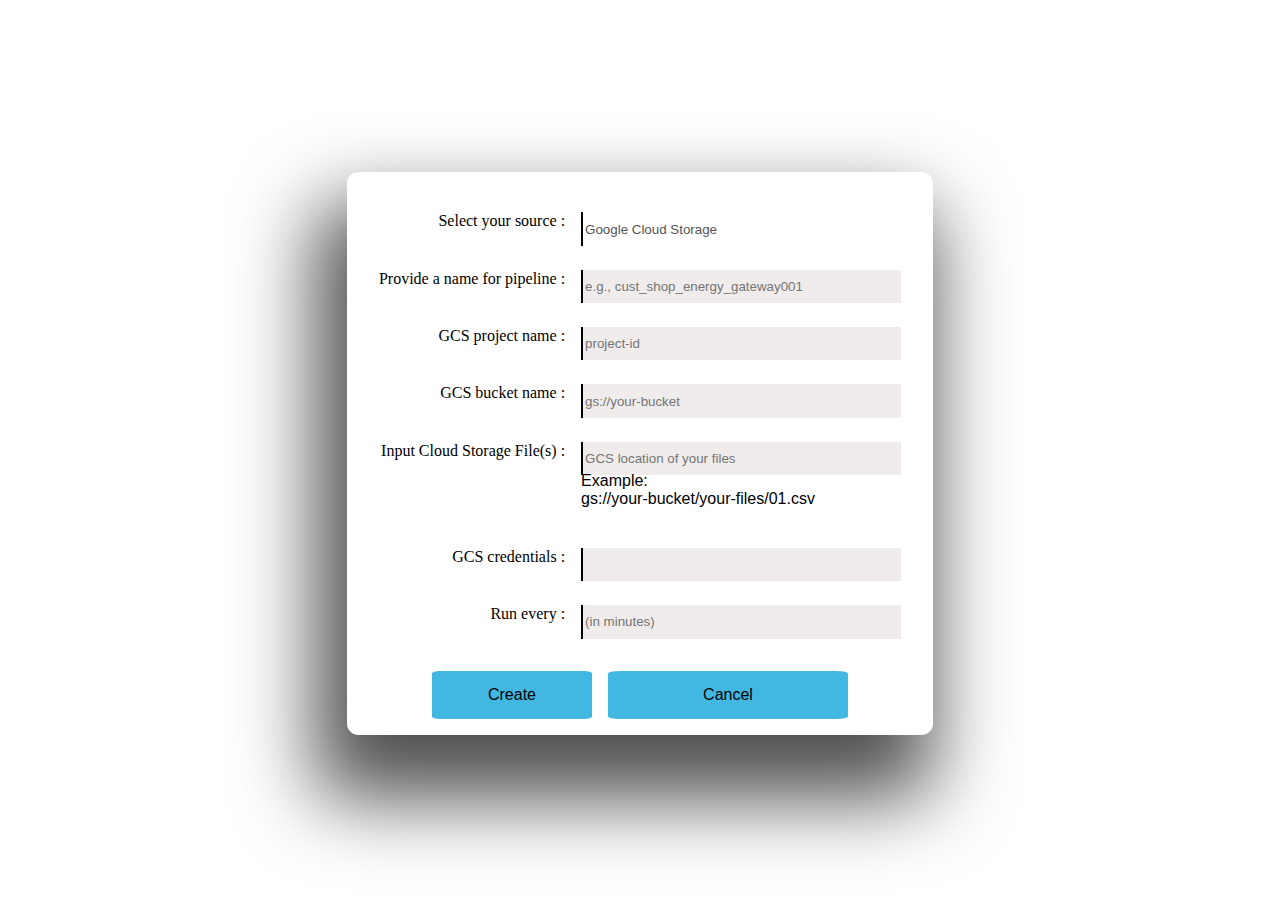
<file: assignment1/index.html>
<!DOCTYPE html>
<html lang="en">
<head>
    <meta charset="UTF-8">
    <meta http-equiv="X-UA-Compatible" content="IE=edge">
    <meta name="viewport" content="width=device-width, initial-scale=1.0">
    <title>GCS Form</title>
    <link rel="stylesheet" href="index.css">
    
</head>
<body>
    <div class="main">
        <form action="#" class="form" name="GCS" onsubmit="return validateForm()" onreset="resetForm()">
            <div class="block">
                <div class="left">
                    <label for="select" class="heading">Select your source :</label>
                </div>
                <div class="right">
                    <input type="text" id="select" name="select" value="Google Cloud Storage" disabled="disabled" class="input">
                </div>
            </div>
            
            <div class="block">
                <div class="left">
                    <label for="pipeline" class="heading">Provide a name for pipeline :</label>
                </div>
                <div class="right">
                    <input type="text" id="pipeline" name="pipeline" class="input" placeholder="e.g., cust_shop_energy_gateway001" required oninput="resetcolor(this)">
                </div>
            </div>
            
            <div class="block">
                <div class="left">
                    <label for="project" class="heading">GCS project name :</label>
                </div>
                <div class="right">
                    <input type="text" id="project" name="project" class="input" placeholder="project-id" required oninput="resetcolor(this)">
                </div>
            </div>
            
            <div class="block">
                <div class="left">
                    <label for="bucket" class="heading">GCS bucket name :</label>
                </div>
                <div class="right">
                    <input type="text" id="bucket" name="bucket" class="input" placeholder="gs://your-bucket" required oninput="resetcolor(this)">
                </div>
            </div>
            
            <div class="block">
                <div class="left">
                    <label for="files" class="heading">Input Cloud Storage File(s) :</label>
                </div>
                <div class="right">
                    <input type="text" id="files" name="files" class="input" placeholder="GCS location of your files" required oninput="resetcolor(this)">
                    <p class="text">Example: <br> gs://your-bucket/your-files/01.csv</p>
                </div>
            </div>
            
            <div class="block">
                <div class="left">
                    <label for="credentials" class="heading">GCS credentials :</label>
                </div>
                <div class="right">
                    <input type="password" id="credentials" name="credentials" class="input" required oninput="resetcolor(this)">
                </div>
            </div>
            
            <div class="block">
                <div class="left">
                    <label for="time" class="heading">Run every :</label>
                </div>
                <div class="right">
                    <input type="text" id="time" name="time" class="input" placeholder="(in minutes)" required oninput="resetcolor(this)">
                </div>
            </div>

            <div class="buttons">
                <button type="submit" class="create">Create</button>
                <button type="reset" class="cancel">Cancel</button>
            </div>
        </form>
    </div>


    <script src="index.js"></script>
    
</body>
</html>
</file>
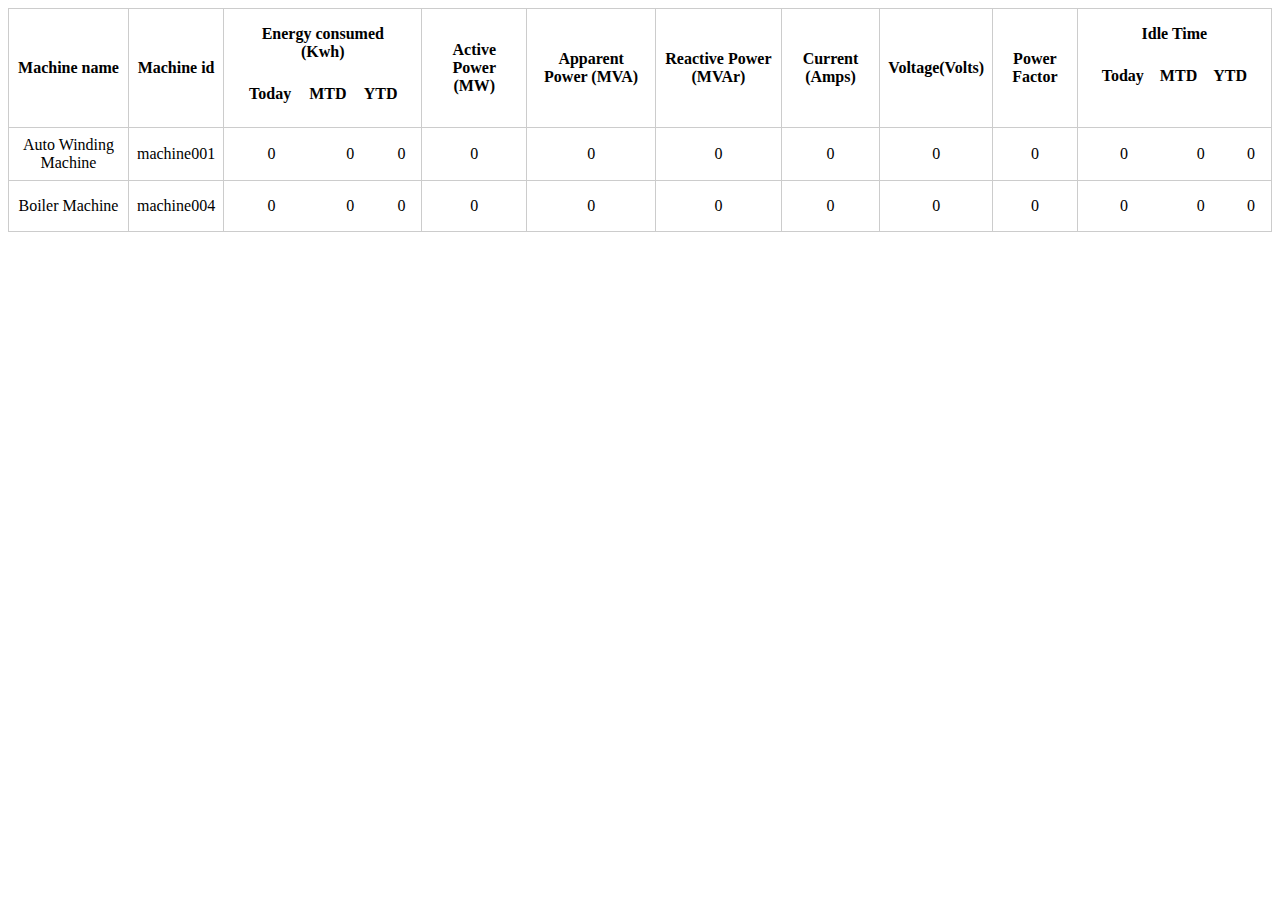
<file: assignment2/index.html>
<!DOCTYPE html>
<html lang="en">
<head>
    <meta charset="UTF-8">
    <meta http-equiv="X-UA-Compatible" content="IE=edge">
    <meta name="viewport" content="width=device-width, initial-scale=1.0">
    <title>Dynamic Table</title>
    <link rel="stylesheet" href="index.css">
</head>
<body>
    <div class="container">
        <table id="tab" class="table">

        </table>
    </div>

    <!-- <script src="data.json"></script> -->
    <script src="index.js"></script>
</body>
</html>
</file>
<file: assignment1/index.css>
*{
    box-sizing: border-box;
    /*overflow-y: hidden;*/
    
    
}

.main{
    display: flex;
    justify-content: center;
    align-items: center;
    height: 99vh;
    
}

.form{
    /*border: solid black 0.1em;*/
    border-radius: 2%;
    padding-left: 2em;
    padding-right: 2em;
    padding-top: 1em;
    padding-bottom: 1em;
    max-width: auto;
    box-shadow: -1em 3em 5em 1em rgb(81, 80, 80);
    
}

.block{
    margin-top: 1.5em;
    display: flex;
    justify-content: flex-end;
}

.text{
    font-family: 'Gill Sans', 'Gill Sans MT', Calibri, 'Trebuchet MS', sans-serif;
    font-size: 1rem;
}

.left{
    margin-right: 1em;
}

.input{
    
    border: none;
    border-left: solid black 0.2em;
    background-color: rgb(240, 236, 236);
    height: 2.5em;
    width: 20rem;
    
}

.input[type="text"]:disabled{
    background-color: white;
}

.text{
    margin-top: -0.2em;
    font-size: 1em;
}

.buttons{
    margin-top: 2em;
    display: flex;
    align-items: center;
    justify-content: center;
}

.create, .cancel{
    background-color: rgb(65, 183, 226);
    border: none;
    height: 3em;
    cursor: pointer;
    
    font-size: 1em;
    border-radius: 5%;
}

.create:active{
    transform: translateY(0.15em);
}

.cancel:active{
    transform: translateY(0.15em);
}

.cancel:hover{
    border: solid black 0.1em;
    
    transform: translate3d(50em);
}

.create:hover{
    border: solid black 0.1em;
    /*transform: translateZ(50em);*/
    transform: translate3d(50em);
}

.create{
    width: 10em;
}

.cancel{
    width: 15em;
    margin-left: 1em;
}


/*width less than 768px*/
@media only screen and (max-width: 767px){

    *{
        overflow-x: hidden;
    }

    
    .form{
        margin: 2%;
        box-shadow: 1px 1px 5px 5px rgb(81, 80, 80);
        padding-left: 2em;
        padding-right: 2em;
        padding-top: 1em;
        padding-bottom: 1em;
    }

    .block{
        display: block;
    }

    .create{
        width: 6em;
    }

    .cancel{
        width: 8em;
    }
    
}
</file>
<file: assignment2/index.css>
*{
    box-sizing: border-box;
}

.conatiner{
    display: flex;
    flex-direction: column;
    justify-content: center;
    
}

.table{
    border-collapse: collapse;
}

tr, td, th{

    border: 1px solid #cccccc;
    padding: 0.5em;
    text-align: center;
}
</file>
